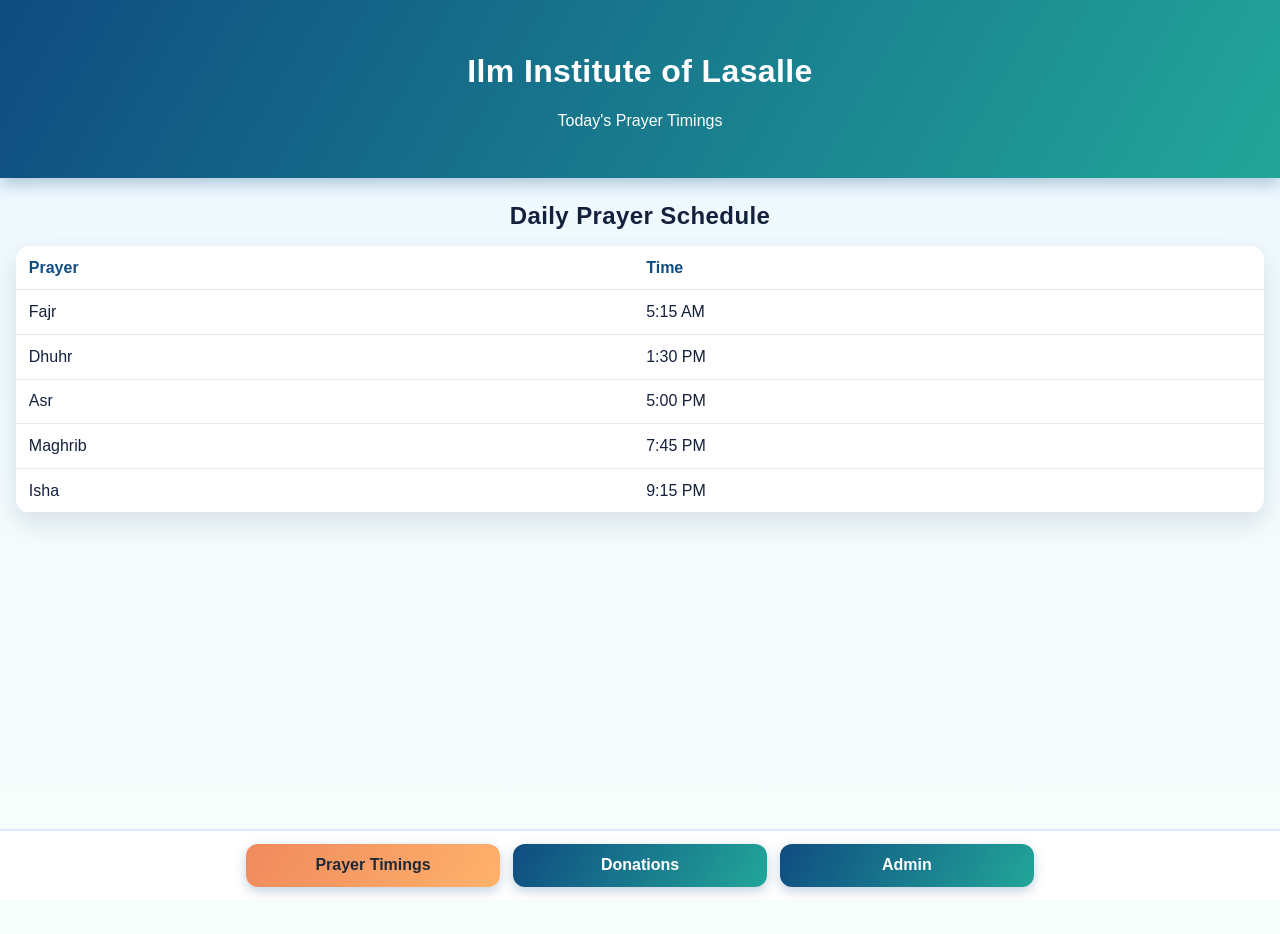
<file: index.html>
<!DOCTYPE html>
<html lang="en">
<head>
  <meta charset="UTF-8" />
  <meta name="viewport" content="width=device-width, initial-scale=1.0" />
  <title>Prayer Timings | Ilm Institute of Lasalle</title>
  <link rel="stylesheet" href="styles.css" />
</head>
<body class="home-page">
  <header>
    <h1>Ilm Institute of Lasalle</h1>
    <p>Today's Prayer Timings</p>
  </header>

  <main class="prayer-main">
    <h2>Daily Prayer Schedule</h2>
    <table class="prayer-table">
      <thead>
        <tr>
          <th>Prayer</th>
          <th>Time</th>
        </tr>
      </thead>
      <tbody id="prayer-times-body"></tbody>
    </table>
  </main>

  <footer>
    <nav class="footer-nav" aria-label="Main pages">
      <a class="card-button active" href="index.html">Prayer Timings</a>
      <a class="card-button" href="donations.html">Donations</a>
      <a class="card-button" href="admin.html">Admin</a>
    </nav>
  </footer>

  <script src="app.js"></script>
</body>
</html>
</file>
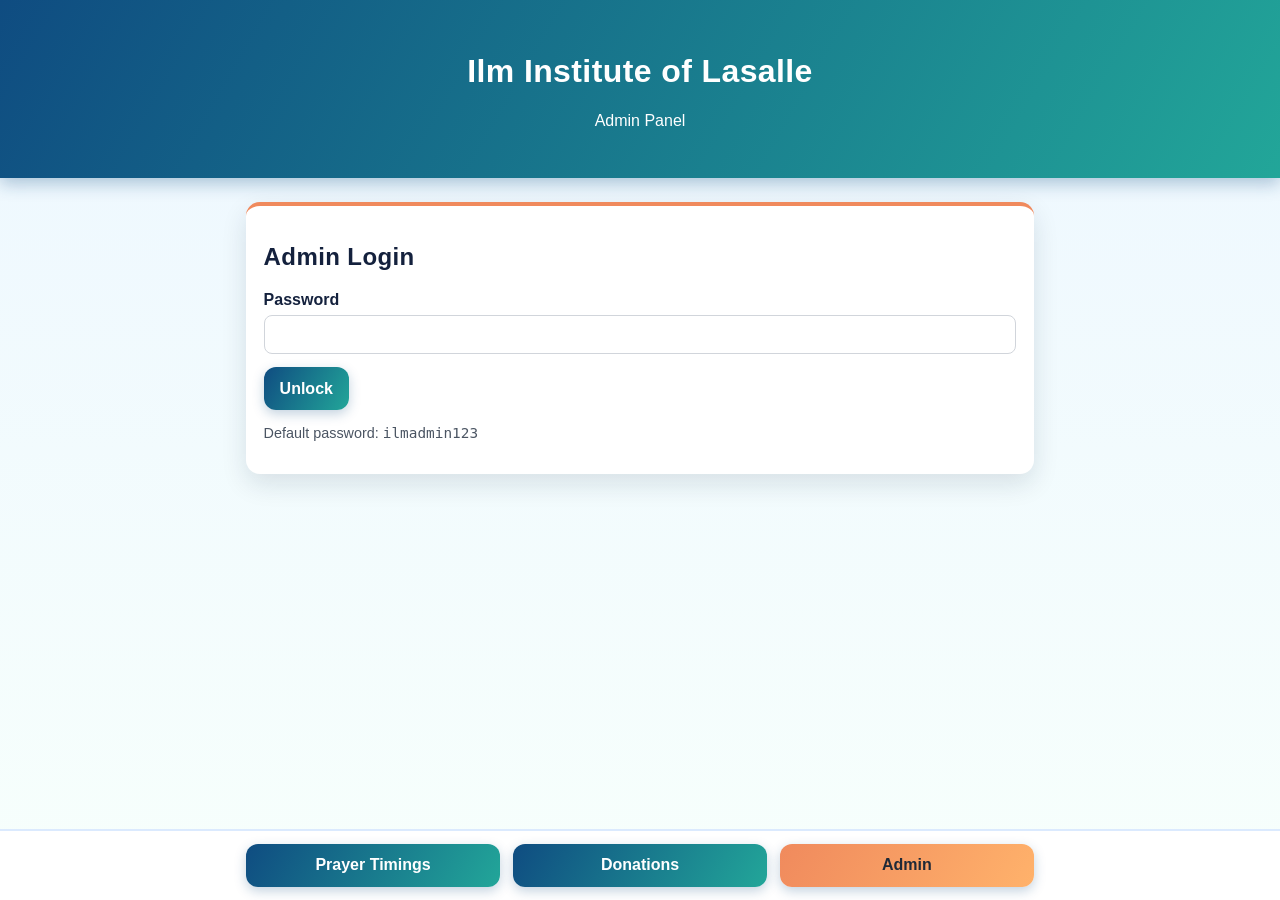
<file: admin.html>
<!DOCTYPE html>
<html lang="en">
<head>
  <meta charset="UTF-8" />
  <meta name="viewport" content="width=device-width, initial-scale=1.0" />
  <title>Admin | Ilm Institute of Lasalle</title>
  <link rel="stylesheet" href="styles.css" />
</head>
<body>
  <header>
    <h1>Ilm Institute of Lasalle</h1>
    <p>Admin Panel</p>
  </header>

  <main>
    <section class="panel" id="admin-login-section">
      <h2>Admin Login</h2>
      <form id="admin-login-form">
        <label>
          Password
          <input type="password" id="admin-password" required />
        </label>
        <button type="submit">Unlock</button>
      </form>
      <p class="helper">Default password: <code>ilmadmin123</code></p>
      <p id="login-message" class="message"></p>
    </section>

    <section class="panel hidden" id="admin-editor-section">
      <h2>Edit Prayer Timings</h2>
      <form id="prayer-edit-form"></form>
      <p id="admin-message" class="message"></p>
    </section>
  </main>

  <footer>
    <nav class="footer-nav" aria-label="Main pages">
      <a class="card-button" href="index.html">Prayer Timings</a>
      <a class="card-button" href="donations.html">Donations</a>
      <a class="card-button active" href="admin.html">Admin</a>
    </nav>
  </footer>

  <script src="app.js"></script>
</body>
</html>
</file>
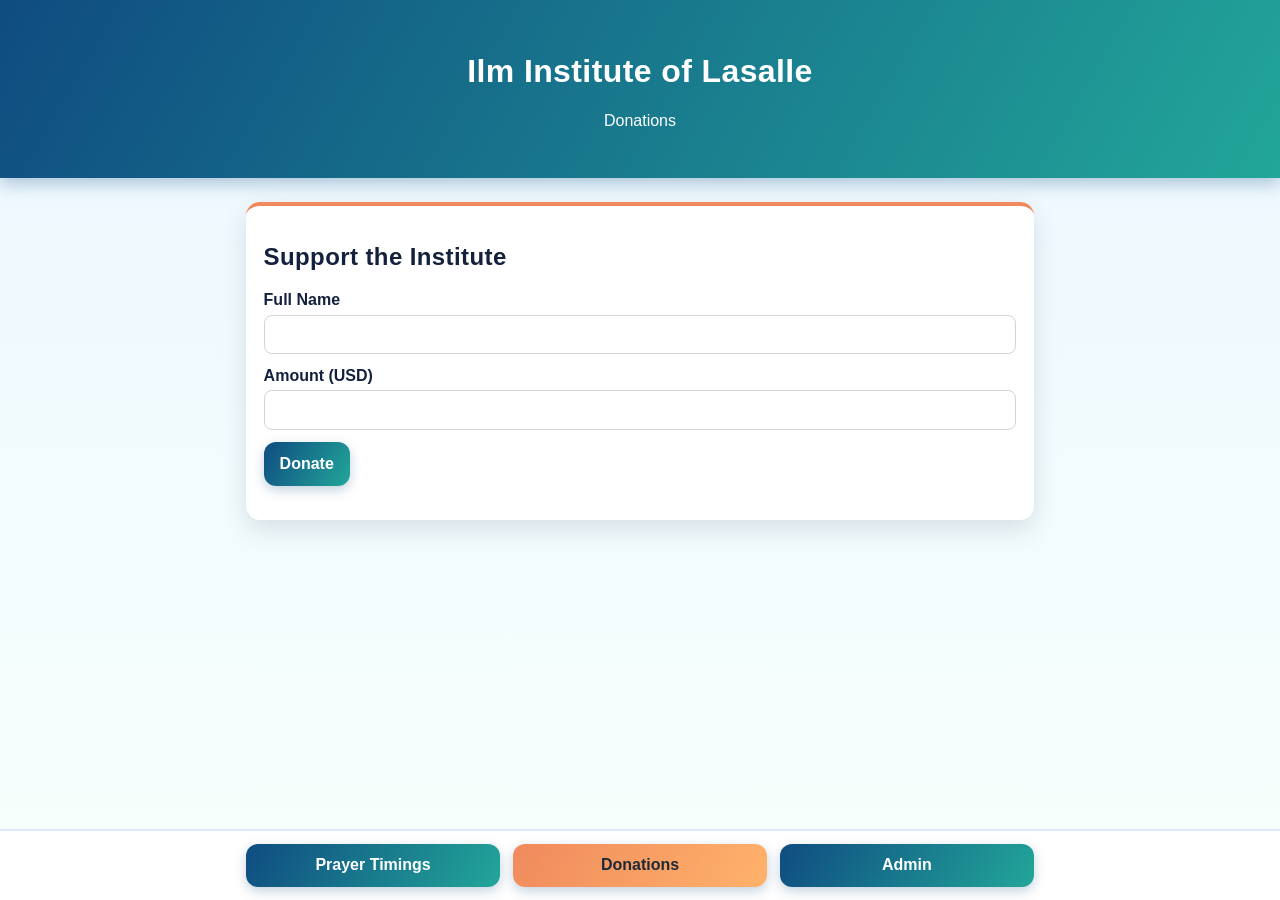
<file: donations.html>
<!DOCTYPE html>
<html lang="en">
<head>
  <meta charset="UTF-8" />
  <meta name="viewport" content="width=device-width, initial-scale=1.0" />
  <title>Donations | Ilm Institute of Lasalle</title>
  <link rel="stylesheet" href="styles.css" />
</head>
<body>
  <header>
    <h1>Ilm Institute of Lasalle</h1>
    <p>Donations</p>
  </header>

  <main>
    <section class="panel">
      <h2>Support the Institute</h2>
      <form id="donation-form">
        <label>
          Full Name
          <input type="text" id="donor-name" required />
        </label>
        <label>
          Amount (USD)
          <input type="number" id="donation-amount" min="1" required />
        </label>
        <button type="submit">Donate</button>
      </form>
      <p id="donation-message" class="message"></p>
    </section>
  </main>

  <footer>
    <nav class="footer-nav" aria-label="Main pages">
      <a class="card-button" href="index.html">Prayer Timings</a>
      <a class="card-button active" href="donations.html">Donations</a>
      <a class="card-button" href="admin.html">Admin</a>
    </nav>
  </footer>

  <script src="app.js"></script>
</body>
</html>
</file>
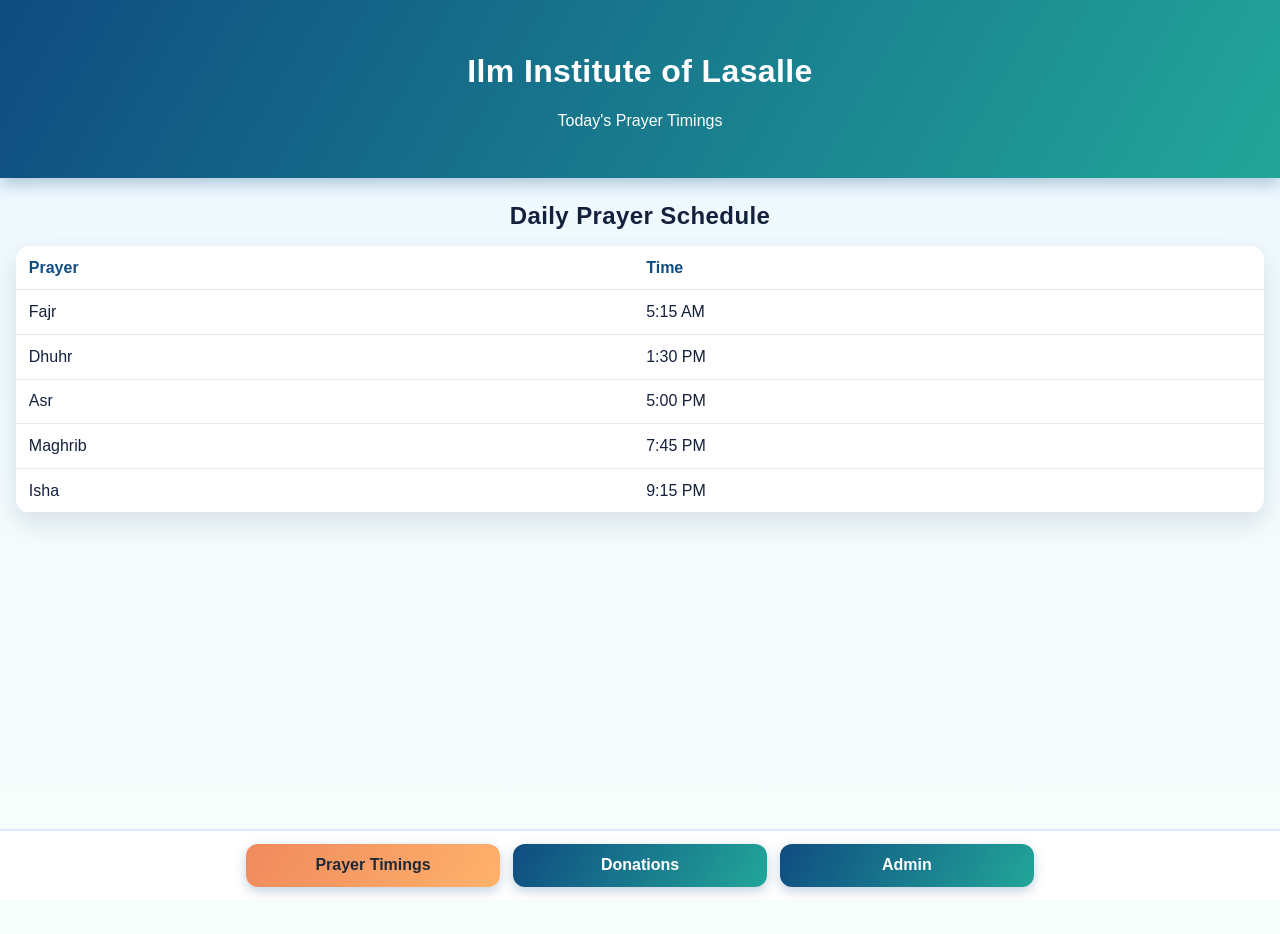
<file: prayer-timings.html>
<!DOCTYPE html>
<html lang="en">
<head>
  <meta charset="UTF-8" />
  <meta http-equiv="refresh" content="0; url=index.html" />
  <meta name="viewport" content="width=device-width, initial-scale=1.0" />
  <title>Redirecting | Ilm Institute of Lasalle</title>
  <link rel="stylesheet" href="styles.css" />
</head>
<body>
  <main class="redirect-wrap">
    <p>Prayer timings have moved to the home page.</p>
    <a class="card-button" href="index.html">Go to Home</a>
  </main>
</body>
</html>
</file>
<file: styles.css>
:root {
  color-scheme: light;
  --primary: #0f4c81;
  --secondary: #22a699;
  --accent: #f08a5d;
  --bg: linear-gradient(180deg, #edf7ff 0%, #f7fffc 100%);
  --text: #14213d;
}

* {
  box-sizing: border-box;
}

body {
  margin: 0;
  min-height: 100vh;
  display: flex;
  flex-direction: column;
  font-family: "Trebuchet MS", "Segoe UI", Arial, sans-serif;
  background: var(--bg);
  color: var(--text);
}

header {
  background: linear-gradient(120deg, var(--primary), var(--secondary));
  color: #fff;
  text-align: center;
  padding: 2rem 1rem;
  box-shadow: 0 6px 16px rgba(15, 76, 129, 0.3);
}

h1,
h2 {
  letter-spacing: 0.4px;
}

main {
  max-width: 820px;
  width: 100%;
  margin: 1.5rem auto;
  padding: 0 1rem 2rem;
  flex: 1;
}

.home-page main {
  max-width: none;
  width: 100%;
  margin: 0;
  padding: 1rem 1rem 5.5rem;
}

.prayer-main {
  min-height: calc(100vh - 215px);
}

.prayer-main h2 {
  text-align: center;
  margin: 0.5rem 0 1rem;
}

.panel {
  background: #fff;
  border-radius: 14px;
  padding: 1.1rem;
  box-shadow: 0 10px 26px rgba(20, 33, 61, 0.12);
  margin-bottom: 1rem;
  border-top: 4px solid var(--accent);
}

.feature-panel {
  background: linear-gradient(180deg, #ffffff 0%, #fffaf5 100%);
}

table {
  width: 100%;
  border-collapse: collapse;
}

.prayer-table {
  background: #ffffff;
  border-radius: 14px;
  overflow: hidden;
  box-shadow: 0 10px 26px rgba(20, 33, 61, 0.12);
}

th,
td {
  padding: 0.8rem;
  border-bottom: 1px solid #e5e7eb;
  text-align: left;
}

th {
  color: var(--primary);
}

label {
  display: block;
  margin-bottom: 0.8rem;
  font-weight: 600;
}

input {
  width: 100%;
  margin-top: 0.35rem;
  padding: 0.6rem;
  border: 1px solid #d1d5db;
  border-radius: 8px;
  font-size: 1rem;
}

.card-button,
button {
  display: inline-block;
  text-align: center;
  text-decoration: none;
  padding: 0.8rem 1rem;
  border-radius: 12px;
  border: none;
  cursor: pointer;
  font-size: 1rem;
  color: #fff;
  font-weight: 700;
  background: linear-gradient(120deg, var(--primary), var(--secondary));
  box-shadow: 0 4px 12px rgba(15, 76, 129, 0.25);
  pointer-events: auto;
}

.card-button:hover,
button:hover {
  filter: brightness(1.07);
}

.card-button.active {
  background: linear-gradient(120deg, var(--accent), #ffb26b);
  color: #1f2937;
}

footer {
  position: sticky;
  bottom: 0;
  background: rgba(255, 255, 255, 0.96);
  border-top: 2px solid #dbeafe;
  backdrop-filter: blur(4px);
}

.footer-nav {
  max-width: 820px;
  margin: 0 auto;
  display: grid;
  grid-template-columns: repeat(3, minmax(0, 1fr));
  gap: 0.8rem;
  padding: 0.8rem 1rem;
}

.message {
  margin-top: 0.8rem;
  font-weight: 700;
}

.helper {
  font-size: 0.9rem;
  color: #4b5563;
}

.hidden {
  display: none;
}

.redirect-wrap {
  text-align: center;
  padding-top: 3rem;
}
</file>
